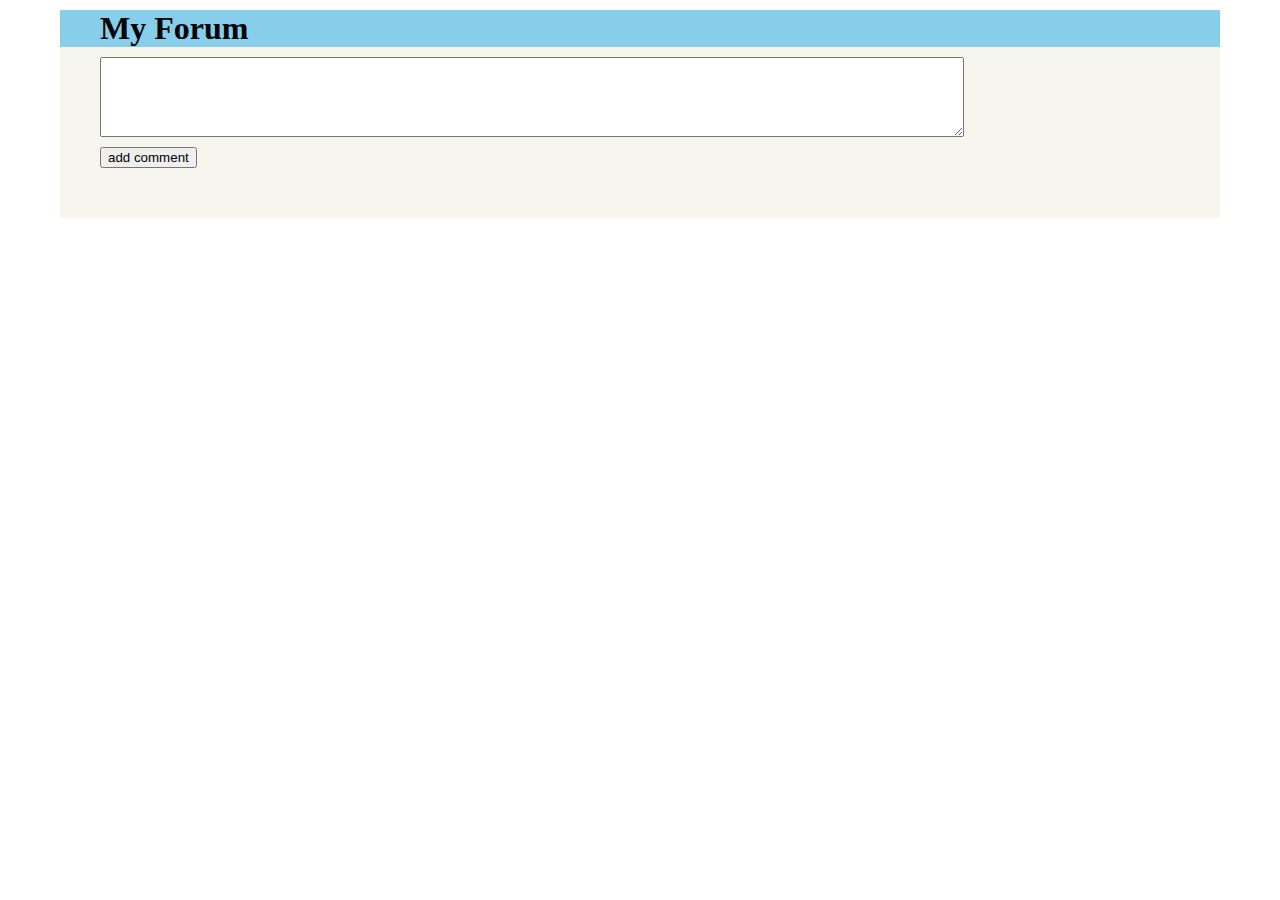
<file: thread.html>
<body>
    <div class="top-bar">
        <h1>
            My Forum
        </h1>
    </div>
    <div class="main">
        <div class="header">
        </div>
        <textarea></textarea>
        <button>add comment</button>
        <div class="comments">
        </div>
    </div>
    <script src="data.js"></script>
    <script>
        var id = window.location.search.slice(1);
        var thread = threads.find(t => t.id == id);
        var header = document.querySelector('.header');
        var headerHtml = `
            <h4 class="title">
                ${thread.title}
            </h4>
            <div class="bottom">
                <p class="timestamp">
                    ${new Date(thread.date).toLocaleString()}
                </p>
                <p class="comment-count">
                    ${thread.comments.length} comments
                </p>
            </div>
        `
        header.insertAdjacentHTML('beforeend', headerHtml)

        function addComment(comment) {
            var commentHtml = `
                <div class="comment">
                    <div class="top-comment">
                        <p class="user">
                            ${comment.author}
                        </p>
                        <p class="comment-ts">
                            ${new Date(comment.date).toLocaleString()}
                        </p>
                    </div>
                    <div class="comment-content">
                        ${comment.content}
                    </div>
                </div>
            `
            comments.insertAdjacentHTML('beforeend', commentHtml);
        }

        var comments = document.querySelector('.comments');
        for (let comment of thread.comments) {
            addComment(comment);
        }

        var btn = document.querySelector('button');
        btn.addEventListener('click', function() {
            var txt = document.querySelector('textarea');
            var comment = {
                content: txt.value,
                date: Date.now(),
                author: 'Aaron'
            }
            addComment(comment);
            txt.value = '';
            thread.comments.push(comment);
            localStorage.setItem('threads', JSON.stringify(threads));
        })
    </script>
    <style>
        body {
            margin: 10px 60px;
        }
        a {
            text-decoration: none;
            color: black;
        }
        h1, h4, ol {
            margin: 0;
        }
        p {
            margin: 5px 0;
        }
        textarea {
            width: 80%;
            height: 80px;
        }
        button {
            display: block;
            margin: 10px 0;
        }
        .top-bar {
            background-color: skyblue;
            padding: 0 40px;
        }
        .main {
            background-color: #F6F6EF;
            padding: 10px 40px;
        }
        .comments {
            margin: 40px 0;
        }
        .comment {
            margin: 10px 0;
        }
        .row {
            padding: 5px 0;
        }
        .bottom, .top-comment {
            display: flex;
            color: grey;
            font-size: 12px;
        }
        .timestamp {
            padding-right: 10px;
        }
        .comment-ts {
            padding-left: 10px;
        }
    </style>
</body>
</file>
